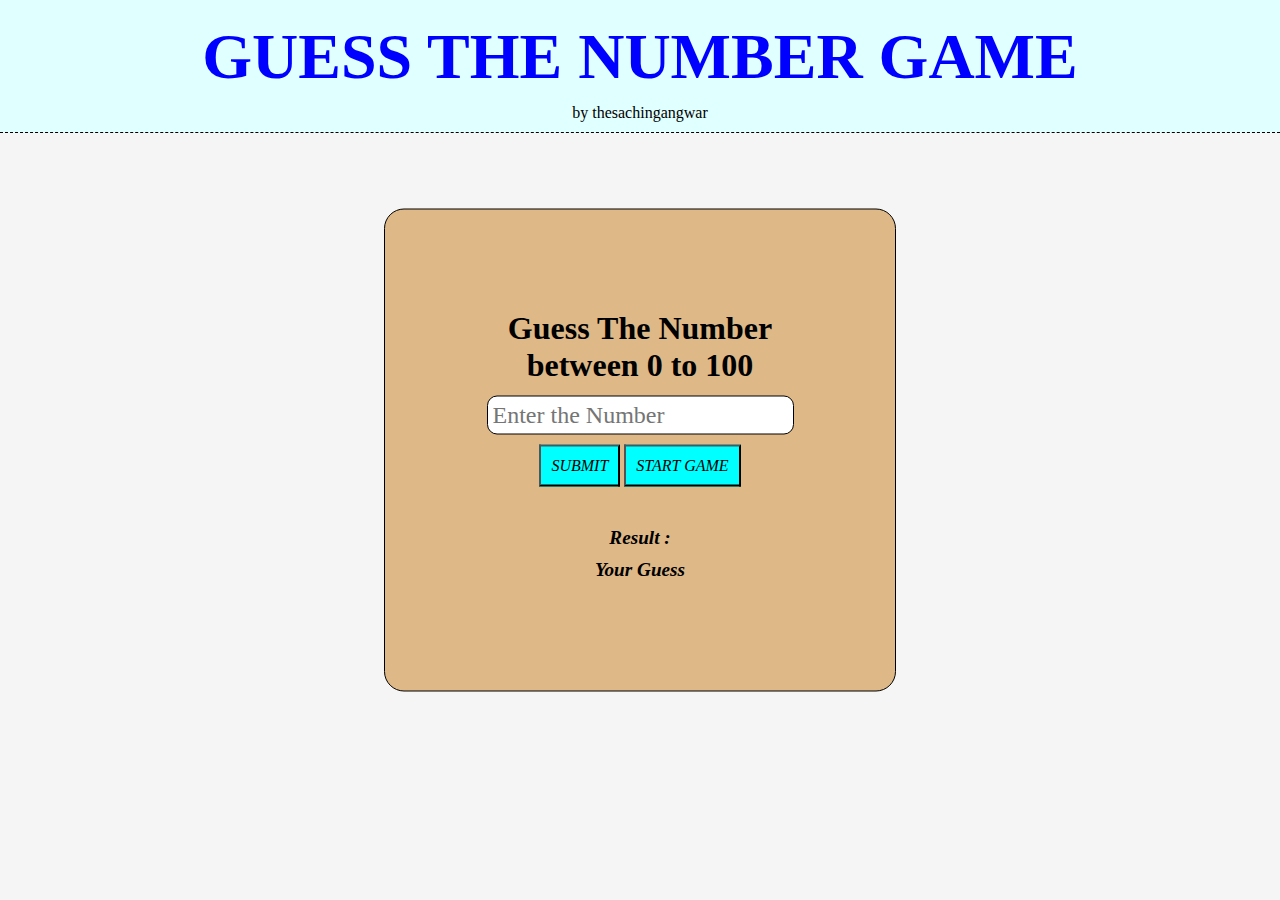
<file: index.html>
<!DOCTYPE html>
<html lang="en">

<head>
    <meta charset="UTF-8">
    <meta name="viewport" content="width=device-width, initial-scale=1.0">
    <title>Guess the Number</title>
    <link rel="stylesheet" href="style.css">
</head>

<body>
    <div class="nav">
        <div class="main-title">
            <nav>
                <h1>GUESS THE NUMBER GAME</h1>
            </nav>
        </div>
        <div class="sub-title"> by thesachingangwar</div>
    </div>

    <div class="container">
        <h2 class="title">Guess The Number between 0 to 100</h2>
        <form class="form">
            <input type="number" class="input" placeholder="Enter the Number" required><br>
            <button class="submit-btn">SUBMIT</button>
            <button class="restart-btn" type="button">START GAME</button><br>
            <h4 class="result">Result :</h4>
            <h3 class="input-msg">Your Guess</h3>



        </form>
    </div>
</body>
<script src="script.js"></script>

</html>
</file>
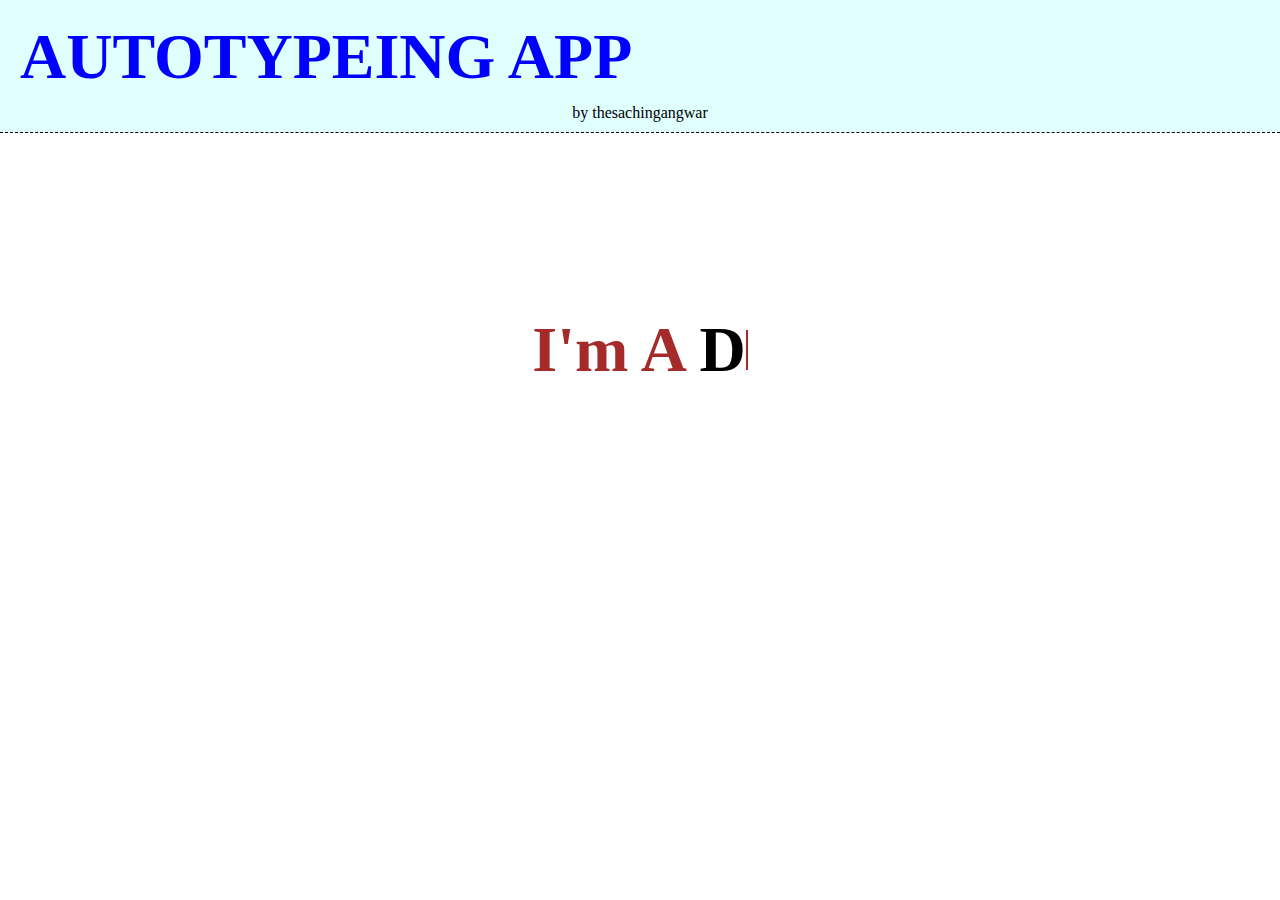
<file: AutoTyperApp/index.html>
<!DOCTYPE html>
<html lang="en">
<head>
    <meta charset="UTF-8">
    <meta name="viewport" content="width=device-width, initial-scale=1.0">
    <title>Auto Typer App</title>
    <link rel="stylesheet" href="style.css">
</head>


<body>
    <div id="nav">
        <div class="main-title"><nav><h1>AUTOTYPEING APP</h1></nav></div>
        <div class="sub-title"> by thesachingangwar</div>
     
    </div>

   <div class="container"><h1>I'm A <span></span></h1></div>
    
    
</body>
<script src="script.js"></script>
</html>
</file>
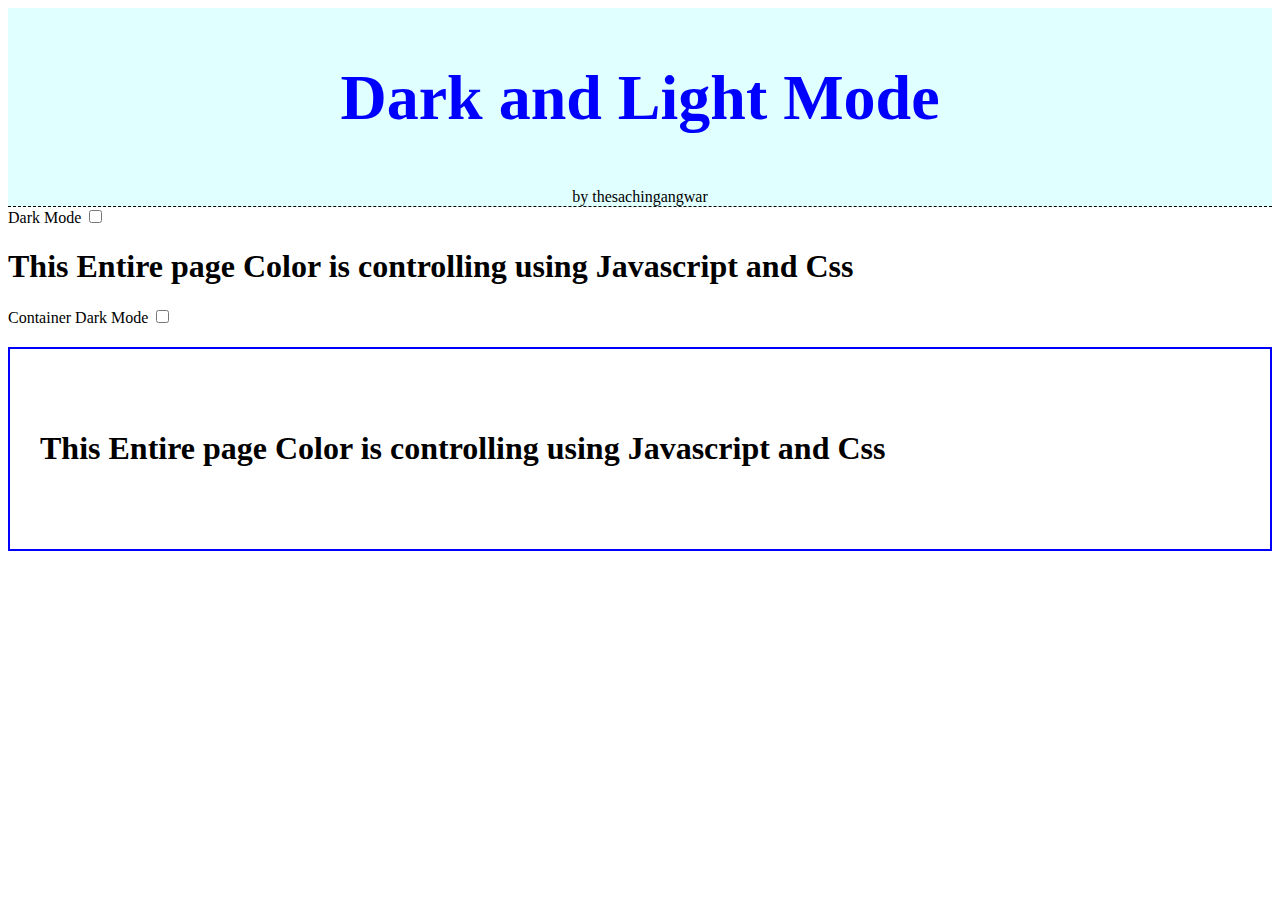
<file: DarkAndLightModeApp/index.html>
<!DOCTYPE html>
<html lang="en">

<head>
    <meta charset="UTF-8">
    <meta name="viewport" content="width=device-width, initial-scale=1.0">
    <title>Dark and Light Mode</title>
    <link rel="stylesheet" href="style.css">
</head>

<body>

    <div class="nav">
        <div class="main-title">
            <nav>
                <h1>Dark and Light Mode</h1>
            </nav>
        </div>
        <div class="sub-title"> by thesachingangwar</div>
    </div>


    <div>

        <div>
            <label for="screen-dark-mode">Dark Mode</label>
            <input type="checkbox" id="screen-dark-mode">
            <h1>This Entire page Color is controlling using Javascript and Css</h1>
        </div>

        <div>
            <label for="container-dark-mode">Container Dark Mode</label>
            <input type="checkbox" id="container-dark-mode">
        </div>

        <div class="box-container">
            <h1>This Entire page Color is controlling using Javascript and Css</h1>
        </div>
    </div>

</body>
<script src="script.js"></script>

</html>
</file>
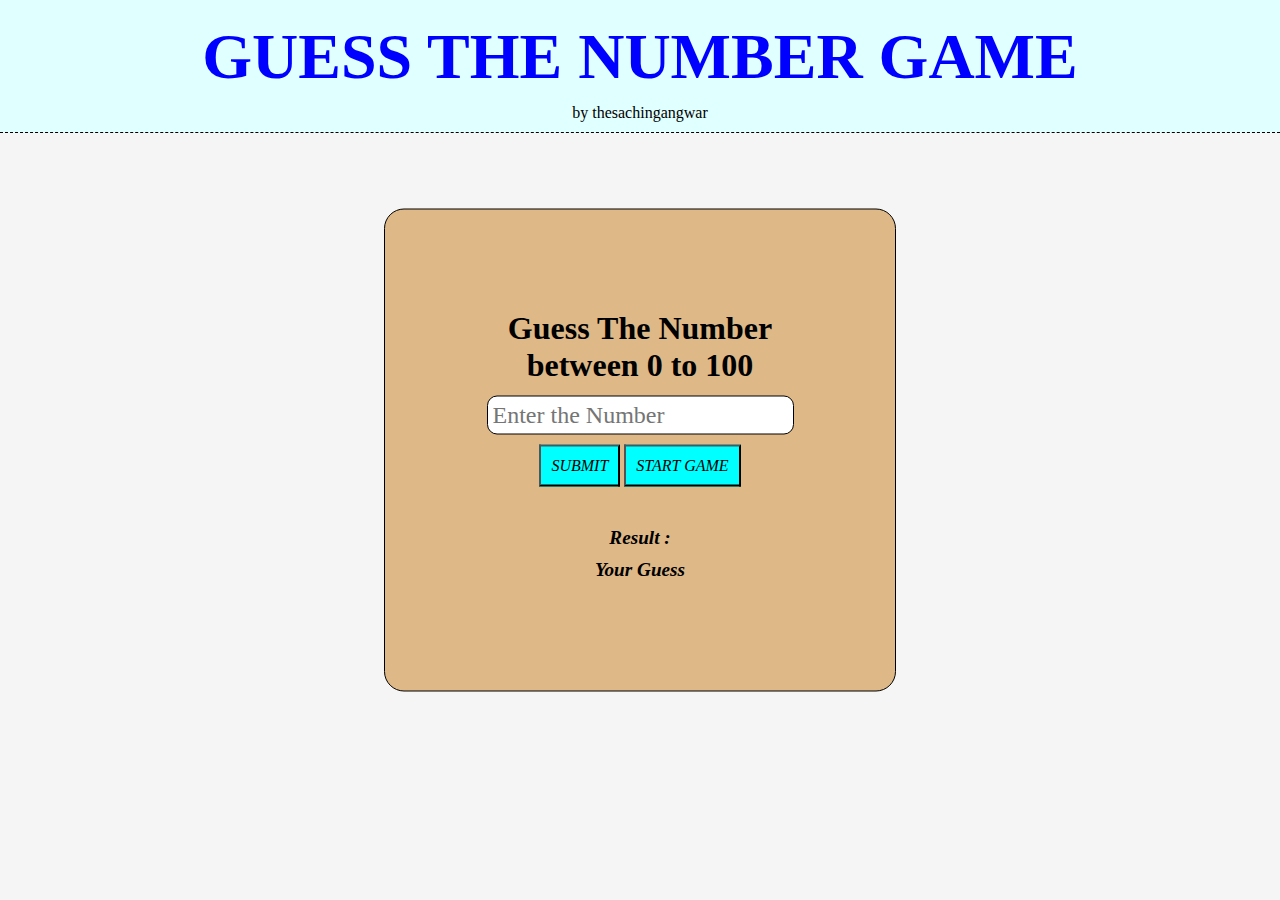
<file: Guess the Number Game/index.html>
<!DOCTYPE html>
<html lang="en">

<head>
    <meta charset="UTF-8">
    <meta name="viewport" content="width=device-width, initial-scale=1.0">
    <title>Guess the Number</title>
    <link rel="stylesheet" href="style.css">
</head>

<body>
    <div class="nav">
        <div class="main-title">
            <nav>
                <h1>GUESS THE NUMBER GAME</h1>
            </nav>
        </div>
        <div class="sub-title"> by thesachingangwar</div>
    </div>

    <div class="container">
        <h2 class="title">Guess The Number between 0 to 100</h2>
        <form class="form">
            <input type="number" class="input" placeholder="Enter the Number" required><br>
            <button class="submit-btn">SUBMIT</button>
            <button class="restart-btn" type="button">START GAME</button><br>
            <h4 class="result">Result :</h4>
            <h3 class="input-msg">Your Guess</h3>



        </form>
    </div>
</body>
<script src="script.js"></script>

</html>
</file>
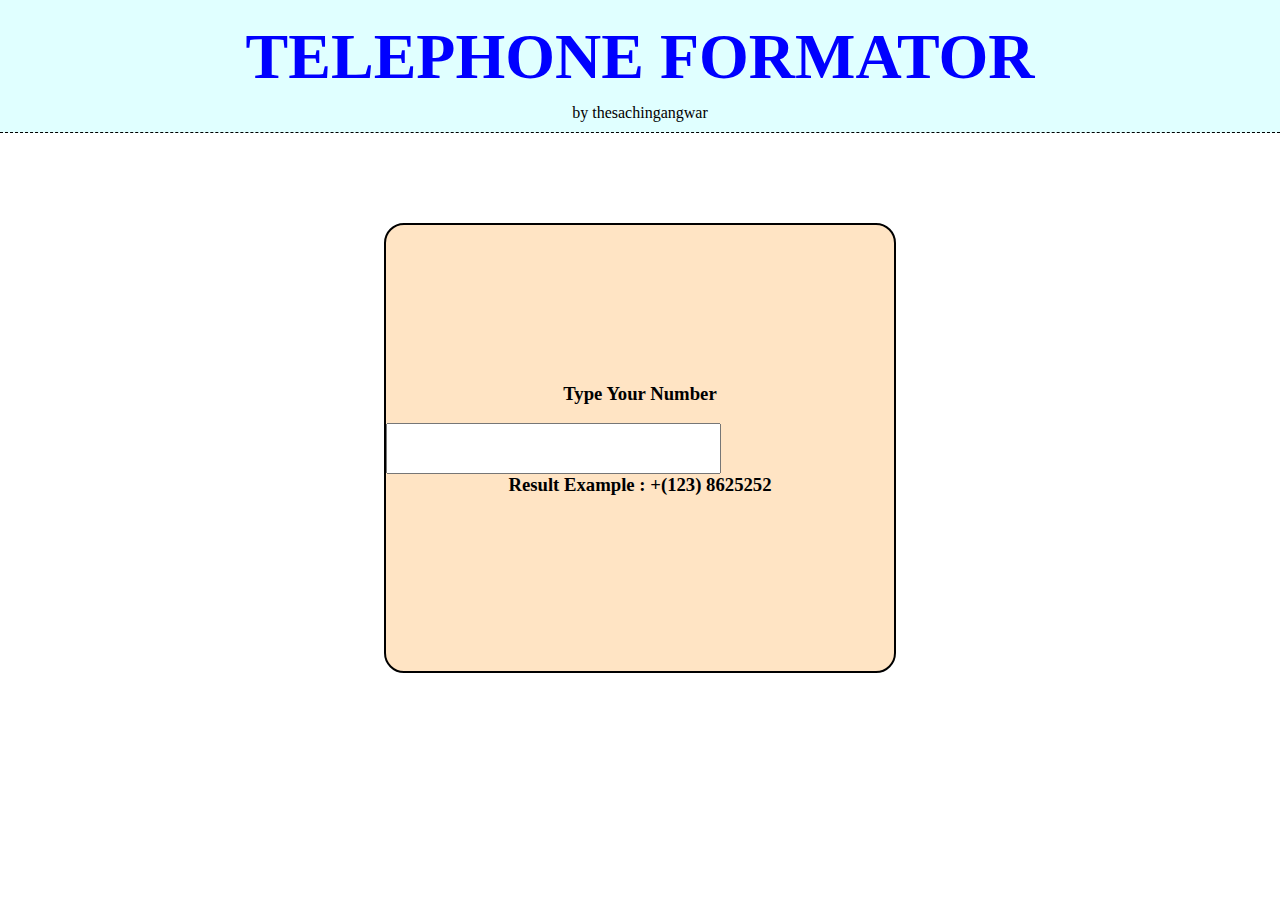
<file: Telephone formator/index.html>
<!DOCTYPE html>
<html lang="en">

<head>
    <meta charset="UTF-8">
    <meta name="viewport" content="width=device-width, initial-scale=1.0">
    <title>telephone formator</title>
</head>
<link rel="stylesheet" href="style.css">

<body>

    <div class="nav">
        <div class="main-title">
            <nav>
                <h1>TELEPHONE FORMATOR</h1>
            </nav>
        </div>
        <div class="sub-title"> by thesachingangwar</div>

    </div>
    <div class="container">
        <div class="app">
            <h3>Type Your Number</h3><br>

            <input type="text" id='input-box' maxlength="16"> <br>

            <h3>Result Example : +(123) 8625252</h3><br>
        </div>



    </div>

</body>
<script src="script.js"></script>

</html>
</file>
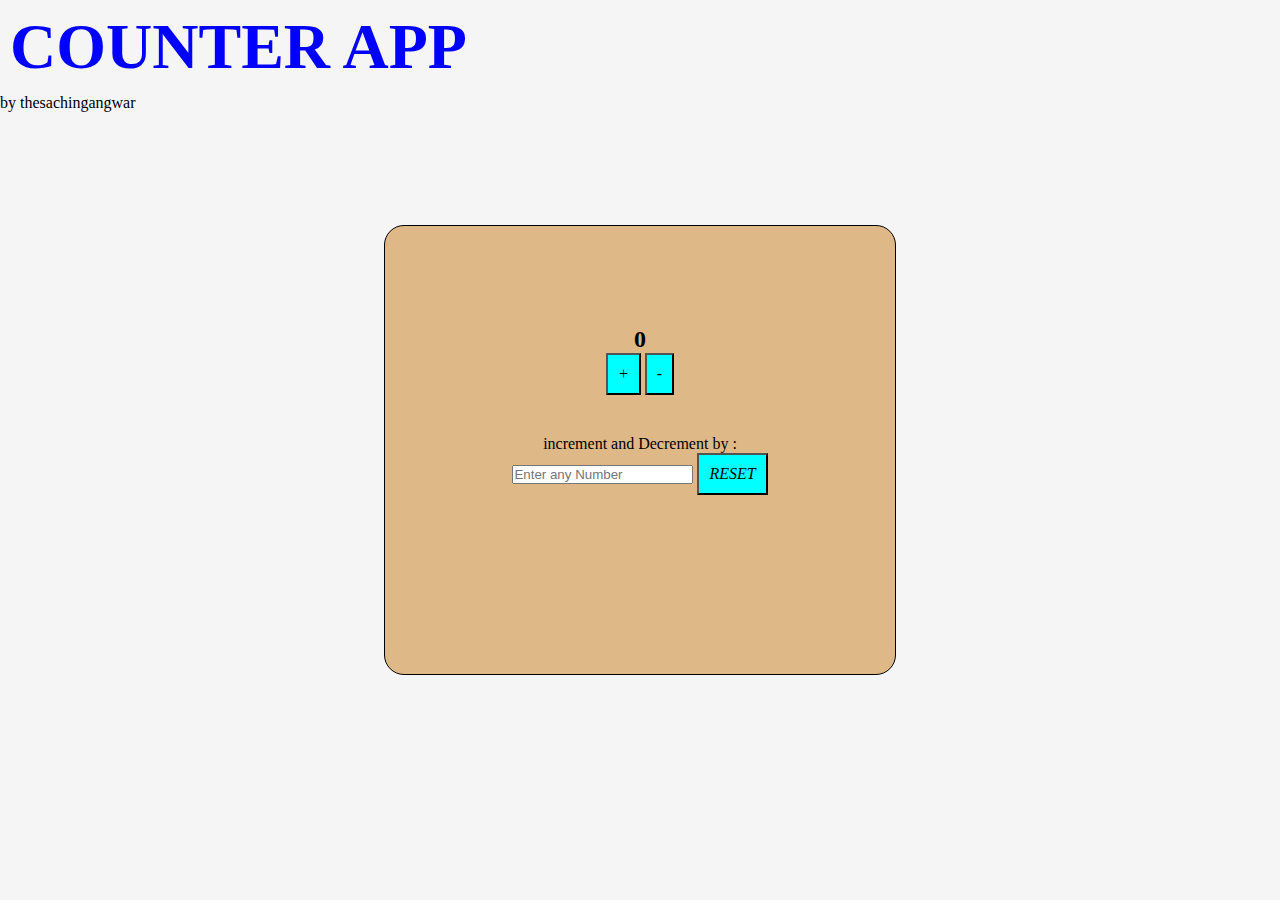
<file: counter.html>
<!DOCTYPE html>
<html lang="en">
<head>
    <meta charset="UTF-8">
    <meta name="viewport" content="width=device-width, initial-scale=1.0">
    <title>Document</title>
    <link rel="stylesheet" href="style.css">
    
</head>
<body>
    <div id="nav">
        <div class="main-title"><nav><h1>COUNTER APP</h1></nav></div>
        <div class="sub-title"> by thesachingangwar</div>
    
    </div>
    
    <div class="container">
        <h2 class="Count">0</h2>
        <button class = "plus-btn">+</button>
        <button class = "minus-btn">-</button>
        <p>increment and Decrement by :</p>
        <input type="number" id ="changeby" placeholder="Enter any Number">
        <button type="reset" id = "reset-btn">RESET</button>
    
    </div>
    
    <script src="script.js" ></script>
</body>
</html>
</file>
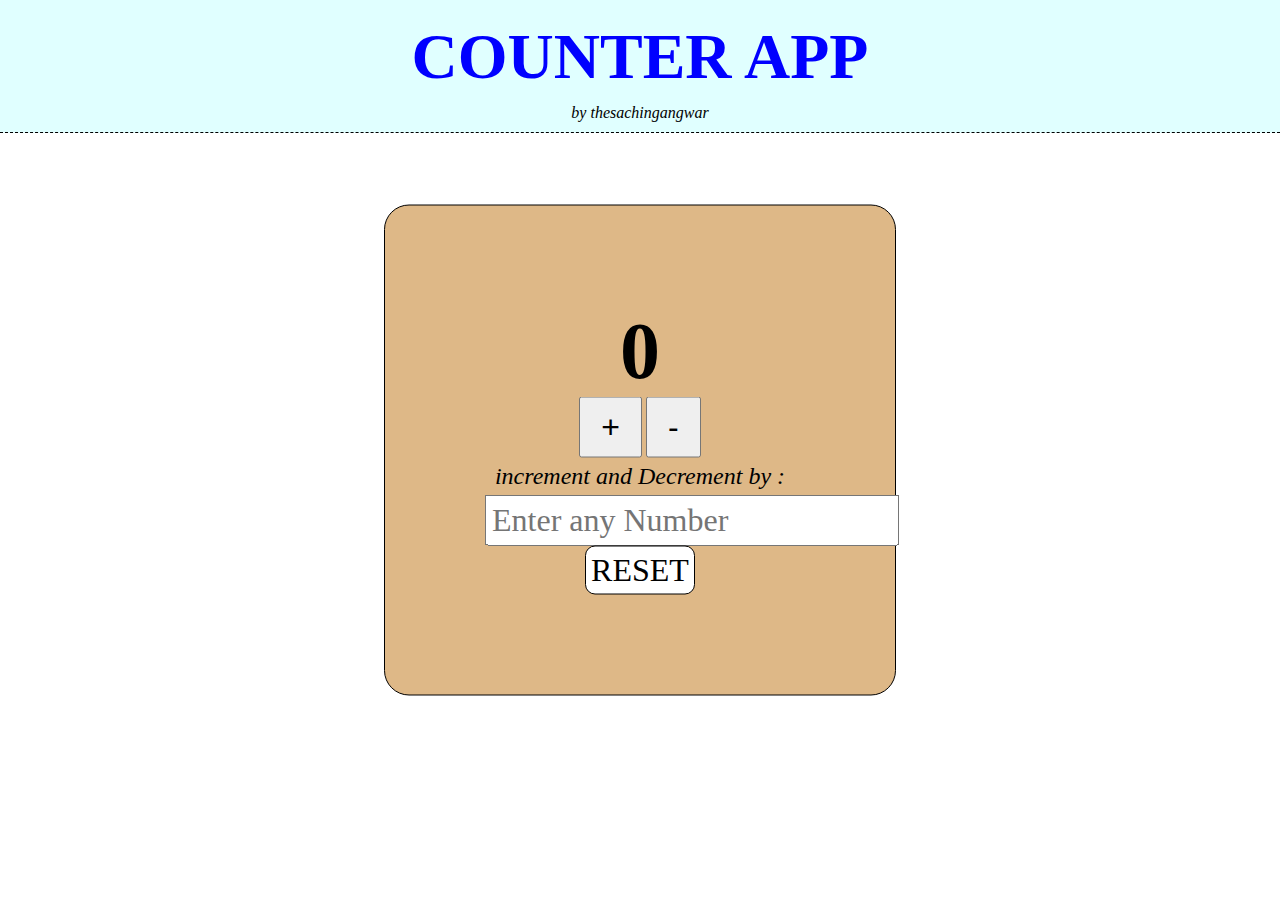
<file: Counter App/counter.html>
<!DOCTYPE html>
<html lang="en">
<head>
    <meta charset="UTF-8">
    <meta name="viewport" content="width=device-width, initial-scale=1.0">
    <title>Document</title>
    <link rel="stylesheet" href="style.css">
    
</head>
<body>
    <div id="nav">
        <div class="main-title"><nav><h1>COUNTER APP</h1></nav></div>
        <div class="sub-title"> by thesachingangwar</div>
    
    </div>
    
    <div class="container">
        <h2 class="Count">0</h2>
        <button class = "plus-btn">+</button>
        <button class = "minus-btn">-</button>
        <p>increment and Decrement by :</p>
        <input type="number" id ="changeby" placeholder="Enter any Number">
        <button type="reset" id = "reset-btn">RESET</button>
    
    </div>
    
    <script src="script.js" ></script>
</body>
</html>
</file>
<file: style.css>
* {
    padding: 0px;
    margin: 0px;
    box-sizing: border-box;
}


body {
    background-color: whitesmoke;
    align-items: center;
    justify-content: center;
}

.nav {
    background-color: lightcyan;
    border-bottom: 1px blanchedalmond;
    padding: 10px 10px;
    border-bottom: 1px black dashed;
    display: flexbox;
    justify-content: center;
    align-items: center;
    text-align: center;


}

.main-title {
    font-size: 2rem;
    padding: 10px;
    font-family: 'Times New Roman', Times, serif;
    color: blue;

}


.container {
    background-color: burlywood;
    justify-content: center;
    align-items: center;
    text-align: center;
    min-height: 50vh;
    width: 40vw;
    position: absolute;
    top: 50%;
    left: 50%;
    margin-right: -50%;
    padding: 100px;
    transform: translate(-50%, -50%);
    border: 1px solid black;
    border-radius: 20px;

}


.title {
    color: black;
    font-family: 'Times New Roman', Times, serif;
    font-size: 2rem;
    padding-bottom: 12px;

}

.container button {
    font-family: 'Times New Roman', Times, serif;
    font-size: 1rem;
    font-style: italic;
    color: black;
    font-weight: 500px;
    background-color: aqua;
    text-align: center;
    padding: 10px 10px;
    margin-bottom: 40px;
    cursor: pointer;
    ;
}

.input {
    font-family: 'Times New Roman', Times, serif;
    font-size: 1.5rem;
    padding: 5px 5px;
    margin-bottom: 10px;
    border: 1px solid black;
    border-radius: 10px;
}

.form h3,
h4 {
    color: black;
    font-family: 'Times New Roman', Times, serif;
    font-style: italic;
    font-size: 1.2rem;
    padding-bottom: 10px;

}
</file>
<file: AutoTyperApp/style.css>
*{
    padding: 0px;
    margin: 0px;
    box-sizing: border-box;
}

#nav {
    background-color: lightcyan;
    border-bottom: 1px blanchedalmond;
    padding: 10px 10px;
    border-bottom: 1px black dashed;
    display: flexbox; 
    
    justify-items: center;

}

.main-title {
    font-size: 2rem;
    align-items: start;
    display: inline-block;
    justify-content: start;
    padding: 10px;
    font-family: 'Times New Roman', Times, serif;
    color: blue; 
}

.container  {
    display: flex;
    align-items: center;
    justify-content: center;
    flex-direction: column;
    margin: 20vh;
    /* background-color: antiquewhite; */
}

.container H1{
    color: brown;
    font-size: 4rem;
}

span {
    color: black;
    display: inline-flex;
    align-items: center;
    align-content: center;

}

span::after{
    content: '';
    height: 40px;
    width: 2px;
    color: brown;
    display: inline-block;
    background-color: brown;
}
</file>
<file: DarkAndLightModeApp/style.css>
*{

    box-sizing: border-box;
}


.nav {
    background-color: lightcyan;
    border-bottom: 1px blanchedalmond;
    padding: 10px 1git0px;
    border-bottom: 1px black dashed;
    display: flexbox;
    justify-content: center;
    align-items: center;
    text-align: center;


}

.main-title {
    font-size: 2rem;
    padding: 10px;
    font-family: 'Times New Roman', Times, serif;
    color: blue;

}


.box-container{
    padding: 60px 30px;
    border: 2px solid blue;
    margin-top: 20px;
    background-color: white;
    color: black;
}

body {
    font-family: 'Times New Roman', Times, serif;
}

body.dark  {
    background-color: black;
    color: aliceblue;
}

.box-container.dark {
    background-color: black;
    color: aliceblue;
}
</file>
<file: Guess the Number Game/style.css>
* {
    padding: 0px;
    margin: 0px;
    box-sizing: border-box;
}


body {
    background-color: whitesmoke;
    align-items: center;
    justify-content: center;
}

.nav {
    background-color: lightcyan;
    border-bottom: 1px blanchedalmond;
    padding: 10px 10px;
    border-bottom: 1px black dashed;
    display: flexbox;
    justify-content: center;
    align-items: center;
    text-align: center;


}

.main-title {
    font-size: 2rem;
    padding: 10px;
    font-family: 'Times New Roman', Times, serif;
    color: blue;

}


.container {
    background-color: burlywood;
    justify-content: center;
    align-items: center;
    text-align: center;
    min-height: 50vh;
    width: 40vw;
    position: absolute;
    top: 50%;
    left: 50%;
    margin-right: -50%;
    padding: 100px;
    transform: translate(-50%, -50%);
    border: 1px solid black;
    border-radius: 20px;

}


.title {
    color: black;
    font-family: 'Times New Roman', Times, serif;
    font-size: 2rem;
    padding-bottom: 12px;

}

.container button {
    font-family: 'Times New Roman', Times, serif;
    font-size: 1rem;
    font-style: italic;
    color: black;
    font-weight: 500px;
    background-color: aqua;
    text-align: center;
    padding: 10px 10px;
    margin-bottom: 40px;
    cursor: pointer;
    ;
}

.input {
    font-family: 'Times New Roman', Times, serif;
    font-size: 1.5rem;
    padding: 5px 5px;
    margin-bottom: 10px;
    border: 1px solid black;
    border-radius: 10px;
}

.form h3,
h4 {
    color: black;
    font-family: 'Times New Roman', Times, serif;
    font-style: italic;
    font-size: 1.2rem;
    padding-bottom: 10px;

}
</file>
<file: Telephone formator/style.css>
* {
    margin: 0px;
    padding: 0px;
    box-sizing: border-box;
}

.nav {
    background-color: lightcyan;
    border-bottom: 1px blanchedalmond;
    padding: 10px 10px;
    border-bottom: 1px black dashed;
    display: flex;
    justify-content: center;
    align-items: center;

    flex-direction: column;



}

.main-title {
    font-size: 2rem;
    align-items: center;
    display: inline-block;
    justify-content: start;
    padding: 10px;
    font-family: 'Times New Roman', Times, serif;
    color: blue;

}


.container {
    display: flex;
    justify-content: center;
    align-items: center;
    padding-top: 10vh;
    flex-direction: column;

}

.app {
    width: 40vw;
    height: 50vh;
    background-color: bisque;
    border: 2px solid black;
    border-radius: 20px;
    justify-items: center;
    align-items: center;
    align-content: center;


}

body input {
    padding: 10px 10px;
    font-family: 'Times New Roman', Times, serif;
    font-size: 24px;
    font-weight: 600;

}
</file>
<file: Counter App/style.css>
* {
    margin: 0px;
    padding: 0px;
    box-sizing: border-box;
}

body {
    background-color: white;
    justify-content: center;
    align-items: center;
    text-align: center;
    /* text-align: center; */
}

#nav {
    background-color: lightcyan;
    border-bottom: 1px blanchedalmond;
    padding: 10px 10px;
    border-bottom: 1px black dashed;
    display: flexbox;
   
    

}

.main-title {
    font-size: 2rem;
    align-items: start;
    display: inline-block;
    justify-content: start;
    padding: 10px;
    font-family: 'Times New Roman', Times, serif;
    color: blue;
    
}


.container {
    background-color: burlywood;
    display: inline-block;
    justify-content: center;
    align-items: center;
    text-align: center;
    min-height: 50vh;
    width: 40vw;
    position: absolute;
    top: 50%;
    left: 50%;
    margin-right: -50%;
    padding: 100px;
    transform: translate(-50%, -50%);
    border: 1px solid black;
    border-radius: 25px;

}


.container h2 {
    font-family: 'Times New Roman', Times, serif;
    font-size: 5rem;
    

}

#reset-btn {
    background-color: white;
    font-family: 'Times New Roman', Times, serif;
    font-size: 2rem;
    padding: 5px;
    border: 1px solid black;
    border-radius: 10px;
}

.minus-btn  {
 padding: 10px 20px;
 margin: auto;
 font-size: 2rem;
}

.plus-btn {
    padding: 10px 20px;
 margin: auto;
 font-size: 2rem;

}


.container input {
    font-family: 'Times New Roman', Times, serif;
    font-size: 2rem;
    padding: 5px;
}

.container p {
    font-family: 'Times New Roman', Times, serif;
    font-size: 1.5rem;
    font-style: italic ;
    padding: 5px;
}

.sub-title{
    font-family: 'Times New Roman', Times, serif;
    font-size: 1rem;
    font-style: italic;
}
</file>
